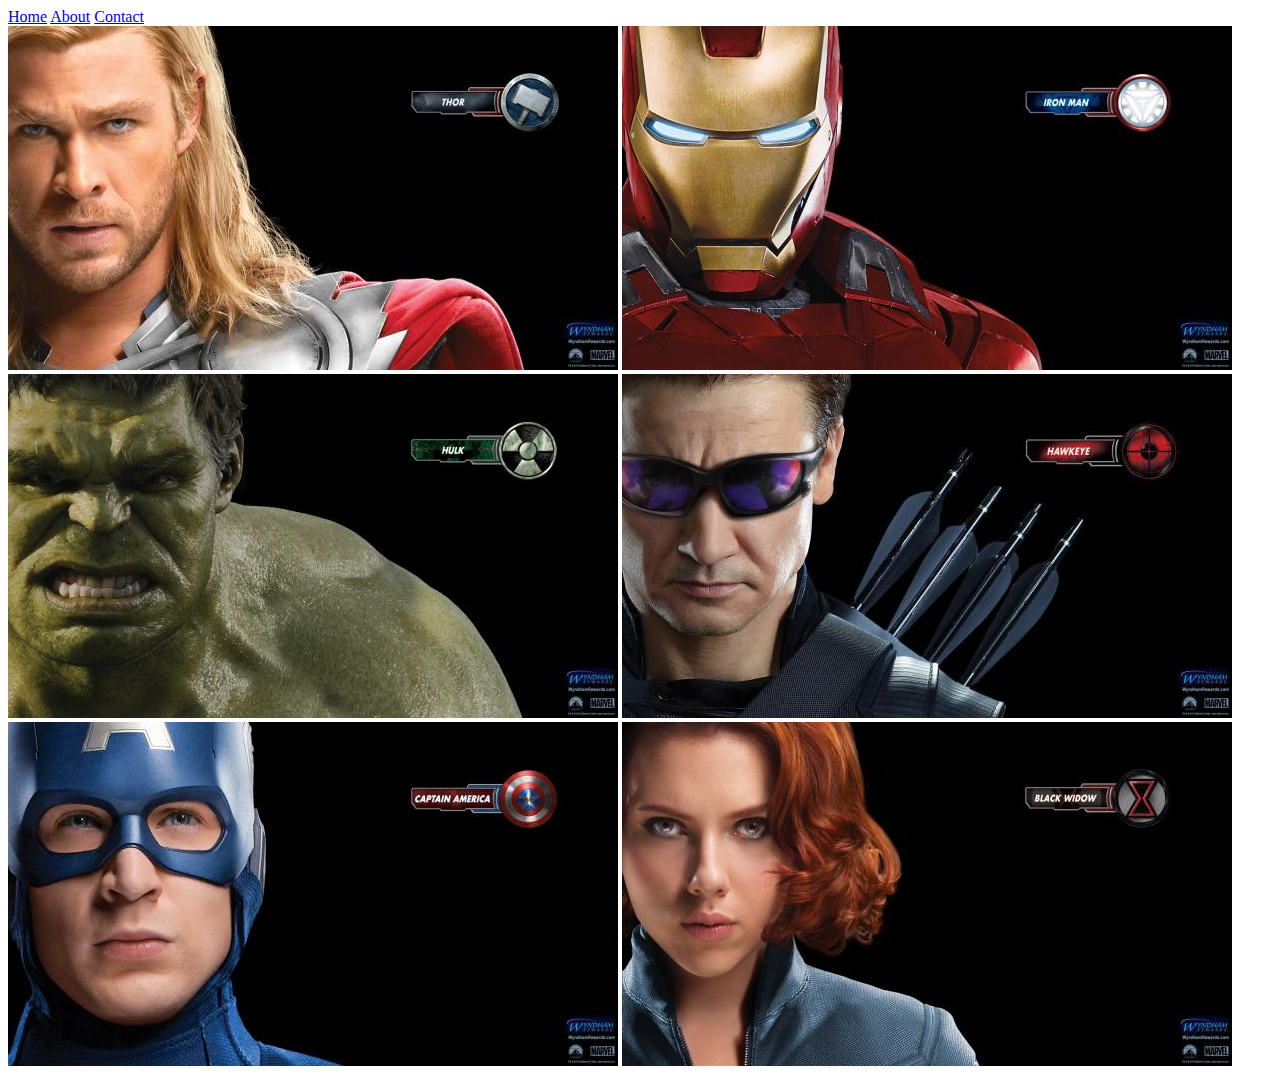
<file: index.html>
<!DOCTYPE html>
<html>
    <head>
        
    </head>
    <body>
       <div id="menu">
           <a href="index.html">Home</a>
           <a href="about.html">About</a>
           <a href="contact.html">Contact</a>
        
        </div>
      <a href= "avenger-1.html"><img src="images/avengers_01.jpg"></a>
        <a href= "avenger-2.html"><img src="images/avengers_02.jpg"></a>
        <a href= "avenger-3.html"><img src="images/avengers_03.jpg"></a>
        <a href= "avenger-4.html"><img src="images/avengers_04.jpg"></a>
        <a href= "avenger-5.html"><img src="images/avengers_05.jpg"></a>
        <a href= "avenger-6.html"><img src="images/avengers_06.jpg"></a>
    
    
    </body>


</html>
</file>
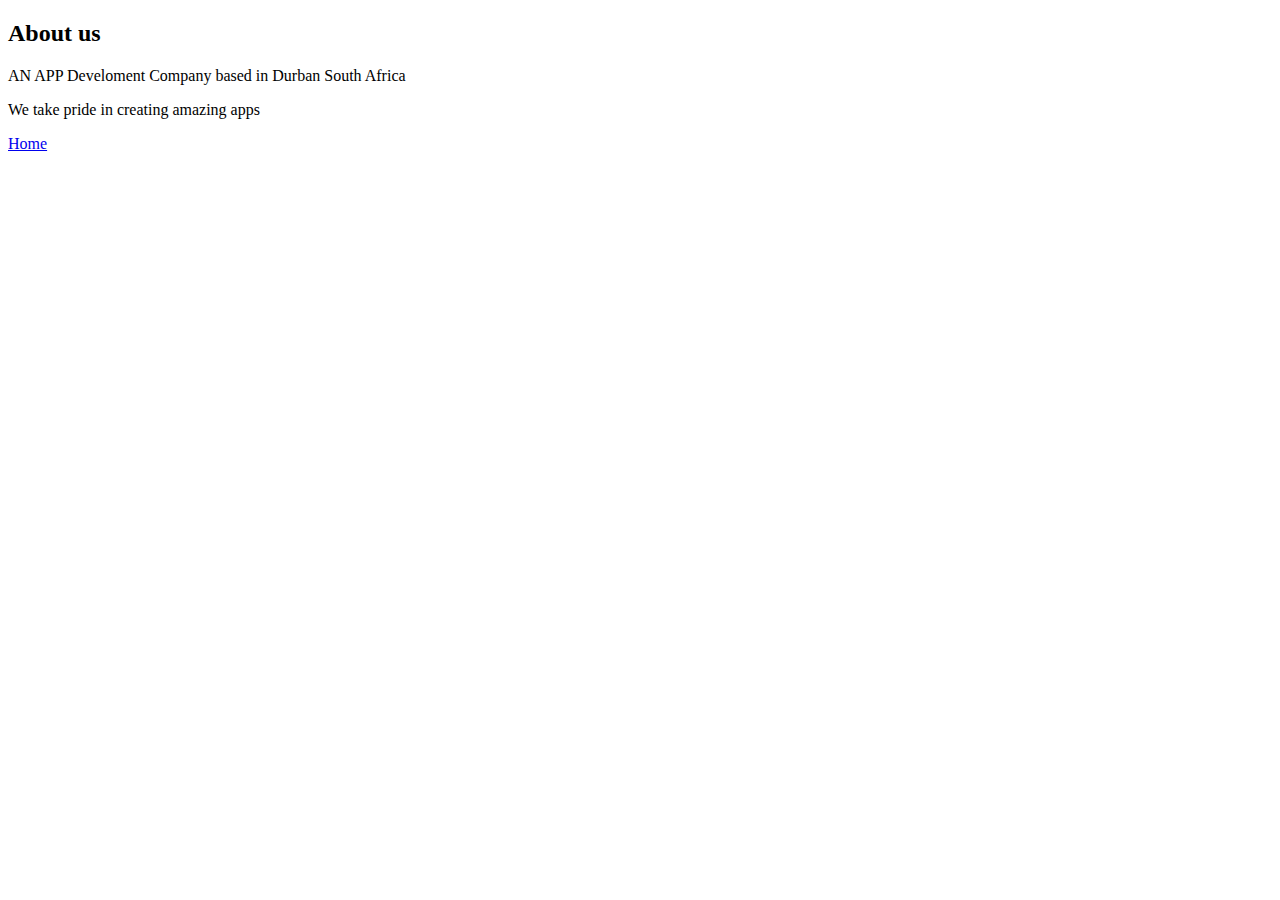
<file: about.html>
<!DOCTYPE html>
<html>
    <head>
        
    </head>
    <body>
        <h2>About us</h2>
        <p>AN APP Develoment Company based in Durban South Africa</p>
        <p>We take pride in creating amazing apps</p>
    
      <a href="index.html">Home</a>
        
    
    </body>


</html>
</file>
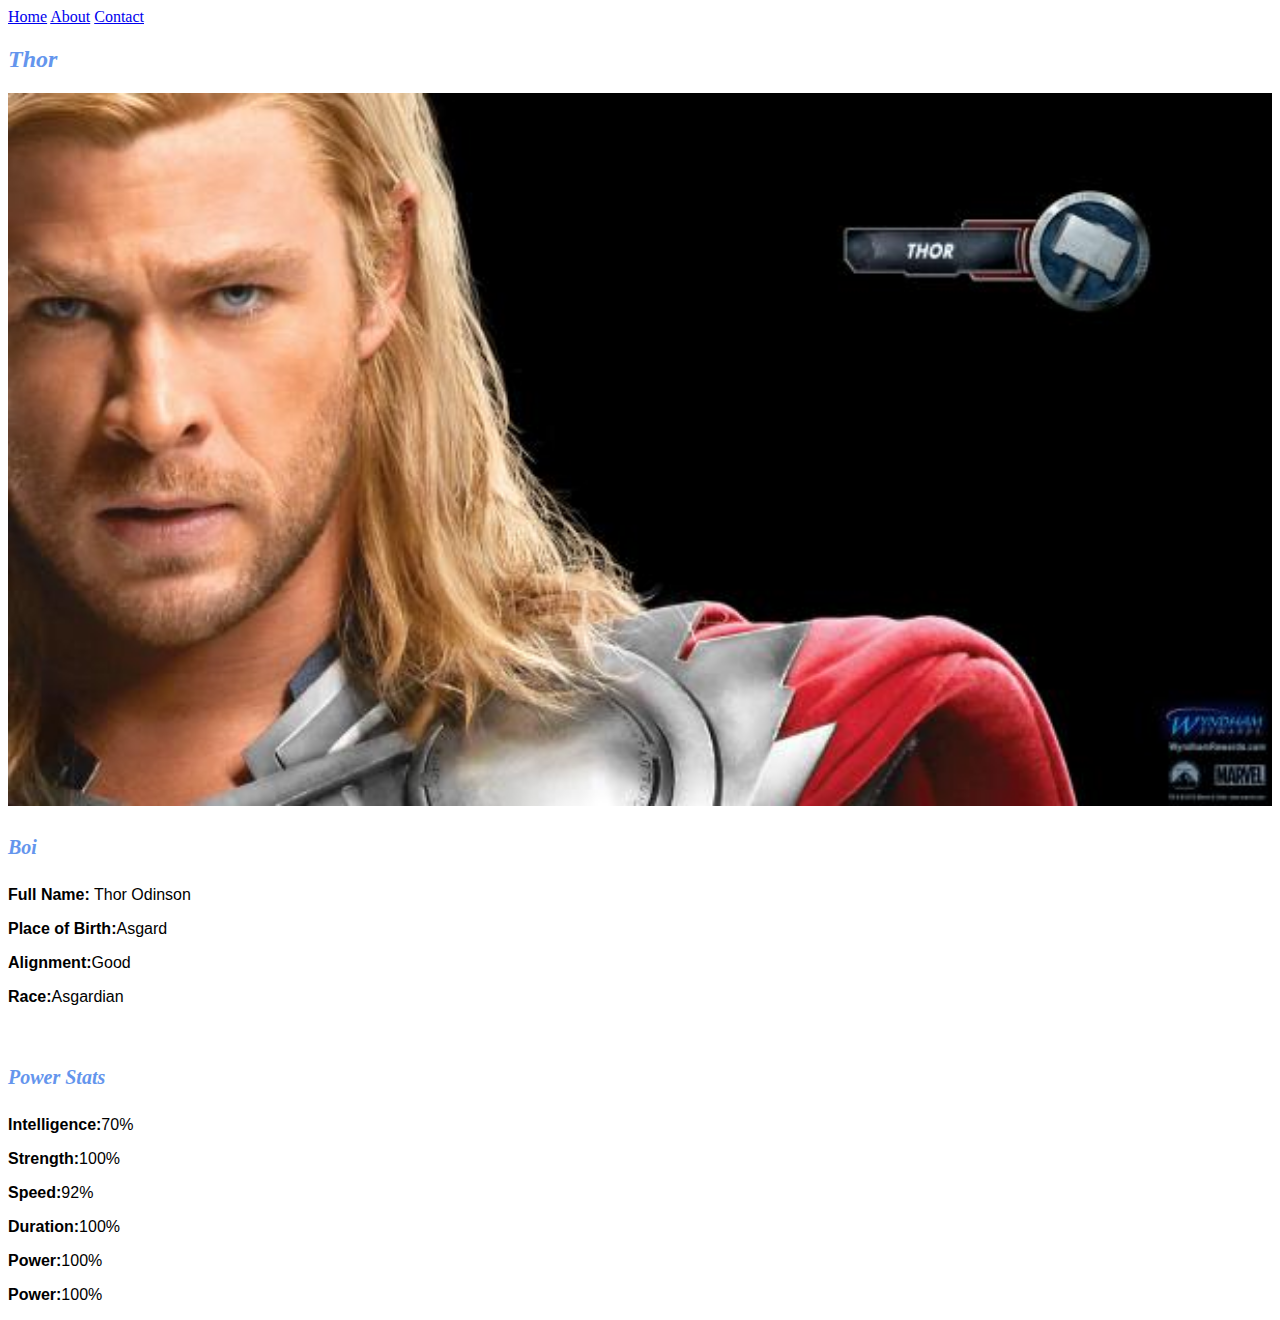
<file: avenger-1.html>
<!DOCTYPE html>
<html>
    <head>
        <link rel="stylesheet" href="style.css">
    </head>
    <body>
       
       <div class="menu">
           <a href="index.html">Home</a>
           <a href="about.html">About</a>
           <a href="contact.html">Contact</a>
           
        </div> 
        <h2>Thor</h2>
         <div class="gallery">
             <img src="images/avengers_01.jpg">
        <h4>Boi</h4>
        <p><b>Full Name:</b> Thor Odinson</p>
        <p><b>Place of Birth:</b>Asgard</p>
        <p><b>Alignment:</b>Good</p>
        <p><b>Race:</b>Asgardian</p>
        
        <br/>
        <h4>Power Stats</h4>
        <p><b>Intelligence:</b>70%</p>
        <p><b>Strength:</b>100%</p>
        <p><b>Speed:</b>92%</p>
        <p><b>Duration:</b>100%</p>
        <p><b>Power:</b>100%</p>
        <p><b>Power:</b>100%</p>
        
        
        
    
    
    
    </body> 


</html>
</file>
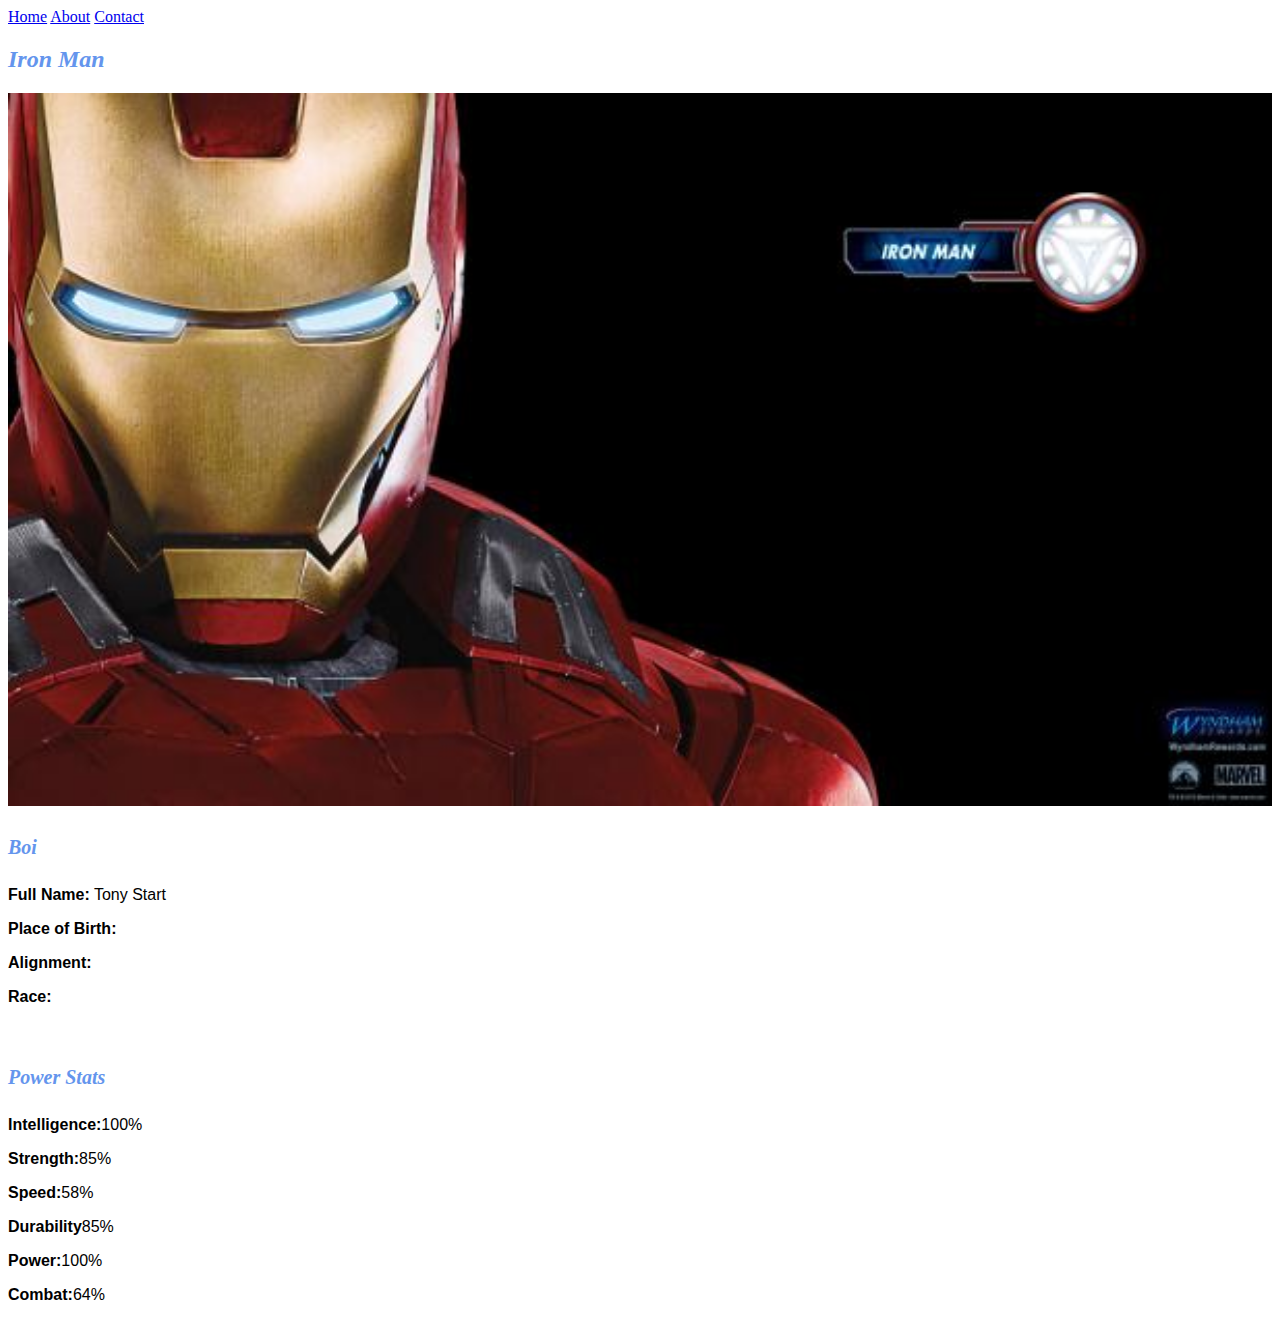
<file: avenger-2.html>
<!DOCTYPE html>
<html>
    <head>
       <link rel="stylesheet" href="style.css"> 
    </head>
    <body>
       
       <div class="menu">
           <a href="index.html">Home</a>
           <a href="about.html">About</a>
           <a href="contact.html">Contact</a>
           
        </div> 
        <h2>Iron Man</h2>
         <div class="gallery">
             <img src="images/avengers_02.jpg">
        <h4>Boi</h4>
        <p><b>Full Name:</b> Tony Start</p>
        <p><b>Place of Birth:</b></p>
        <p><b>Alignment:</b></p>
        <p><b>Race:</b></p>
        
        <br/>
        <h4>Power Stats</h4>
        <p><b>Intelligence:</b>100% </p>
        <p><b>Strength:</b>85%</p>
        <p><b>Speed:</b>58%</p>
        <p><b>Durability</b>85%</p>
        <p><b>Power:</b>100%</p>
        <p><b>Combat:</b>64%</p>
    
    
    </body>


</html>
</file>
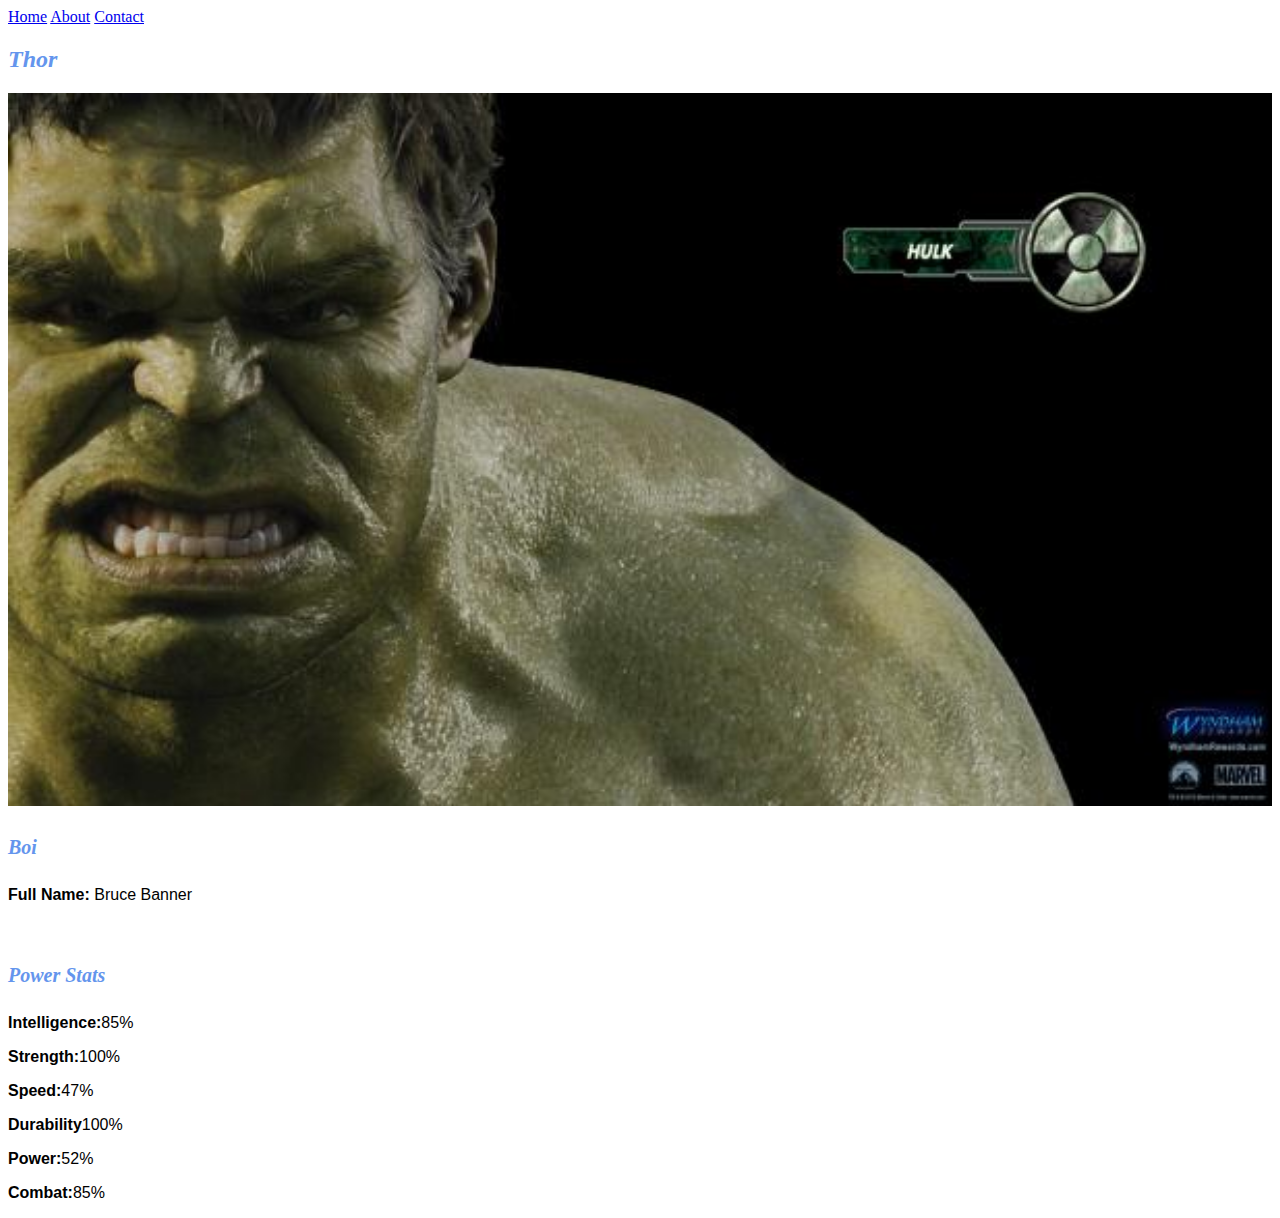
<file: avenger-3.html>
<!DOCTYPE html>
<html>
    <head>
        <link rel="stylesheet" href="style.css">
    </head>
    <body>
       
       <div class="menu">
           <a href="index.html">Home</a>
           <a href="about.html">About</a>
           <a href="contact.html">Contact</a>
           
        </div> 
        <h2>Thor</h2>
         <div class="gallery">
             <img src="images/avengers_03.jpg">
        <h4>Boi</h4>
        <p><b>Full Name:</b> Bruce Banner</p>
        <p><b></b></p>
        <p><b></b></p>
        <p><b></b></p>
        
        <br/>
        <h4>Power Stats</h4>
        <p><b>Intelligence:</b>85% </p>
        <p><b>Strength:</b>100%</p>
        <p><b>Speed:</b>47%</p>
        <p><b>Durability</b>100%</p>
        <p><b>Power:</b>52%</p>
        <p><b>Combat:</b>85%</p>
    
    
    
    </body>


</html>
</file>
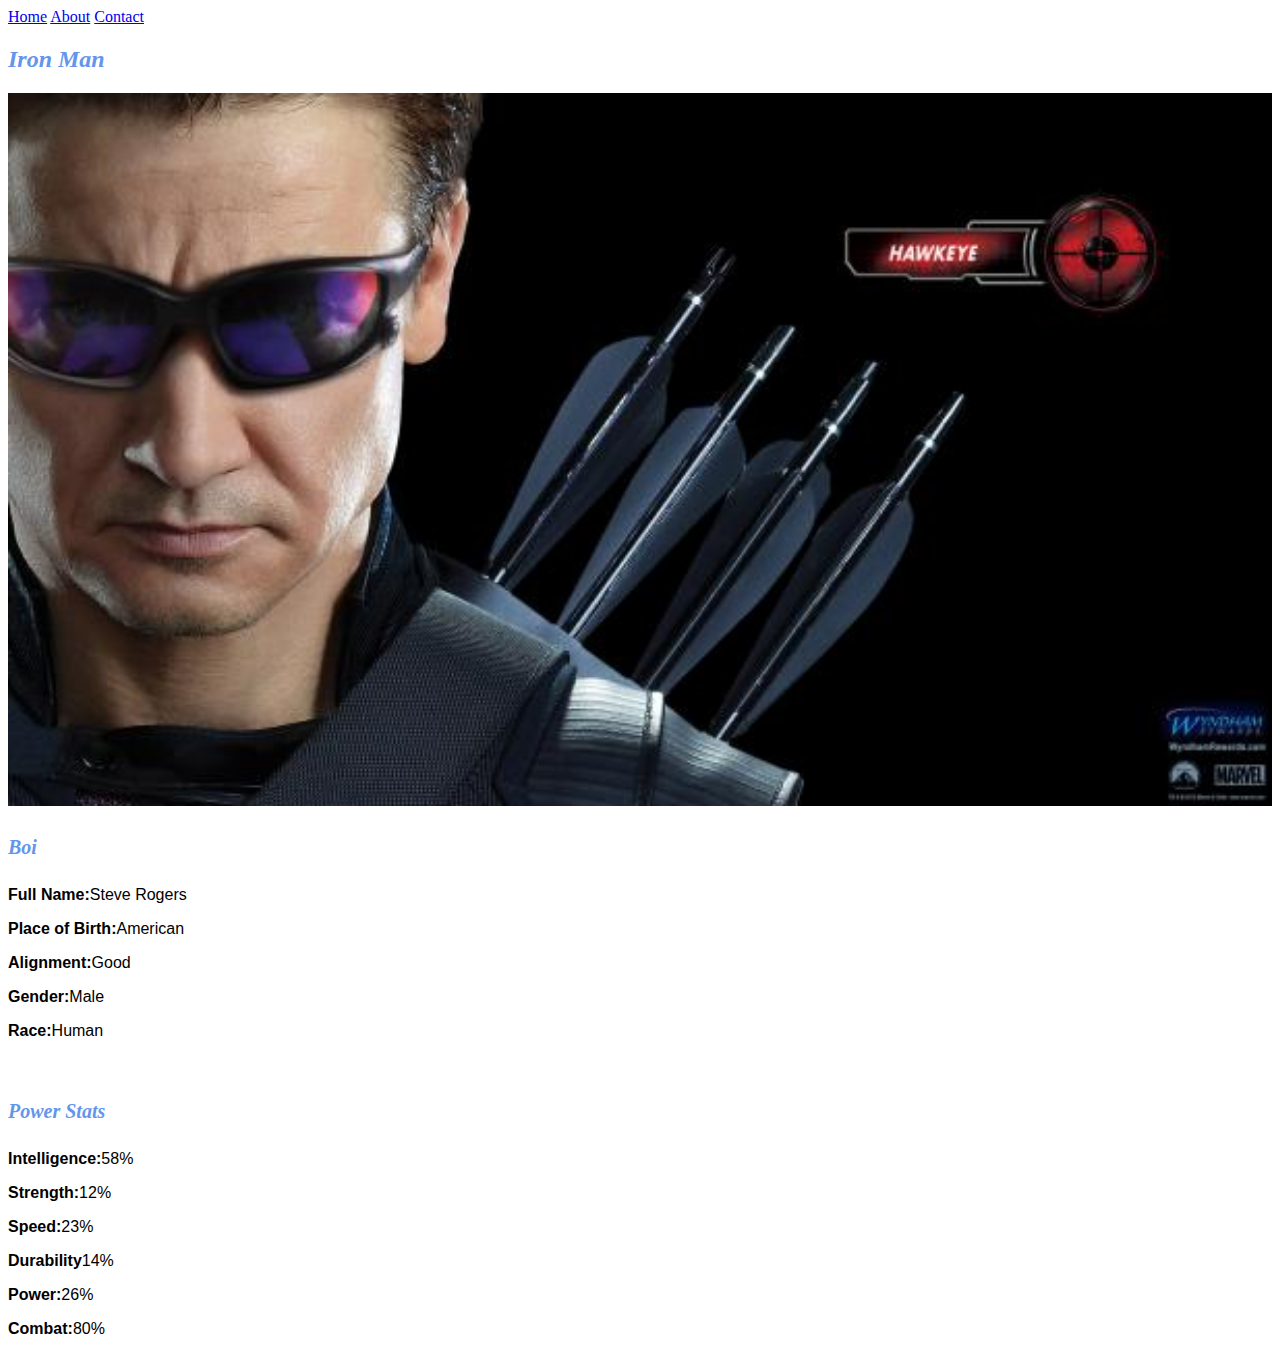
<file: avenger-4.html>
<!DOCTYPE html>
<html>
    <head>
         <link rel="stylesheet" href="style.css">
    </head>
    <body>
        
       
       <div class="menu">
           <a href="index.html">Home</a>
           <a href="about.html">About</a>
           <a href="contact.html">Contact</a>
           
        </div> 
        <h2>Iron Man</h2>
         <div class="gallery">
             <img src="images/avengers_04.jpg">
        <h4>Boi</h4>
        <p><b>Full Name:</b>Steve Rogers</p>
        <p><b>Place of Birth:</b>American</p>
        <p><b>Alignment:</b>Good</p>
        <p><b>Gender:</b>Male</p>
        <p><b>Race:</b>Human</p>
        
        <br/>
        <h4>Power Stats</h4>
        <p><b>Intelligence:</b>58% </p>
        <p><b>Strength:</b>12%</p>
        <p><b>Speed:</b>23%</p>
        <p><b>Durability</b>14%</p>
        <p><b>Power:</b>26%</p>
        <p><b>Combat:</b>80%</p>
      
    
    
    </body>


</html>
</file>
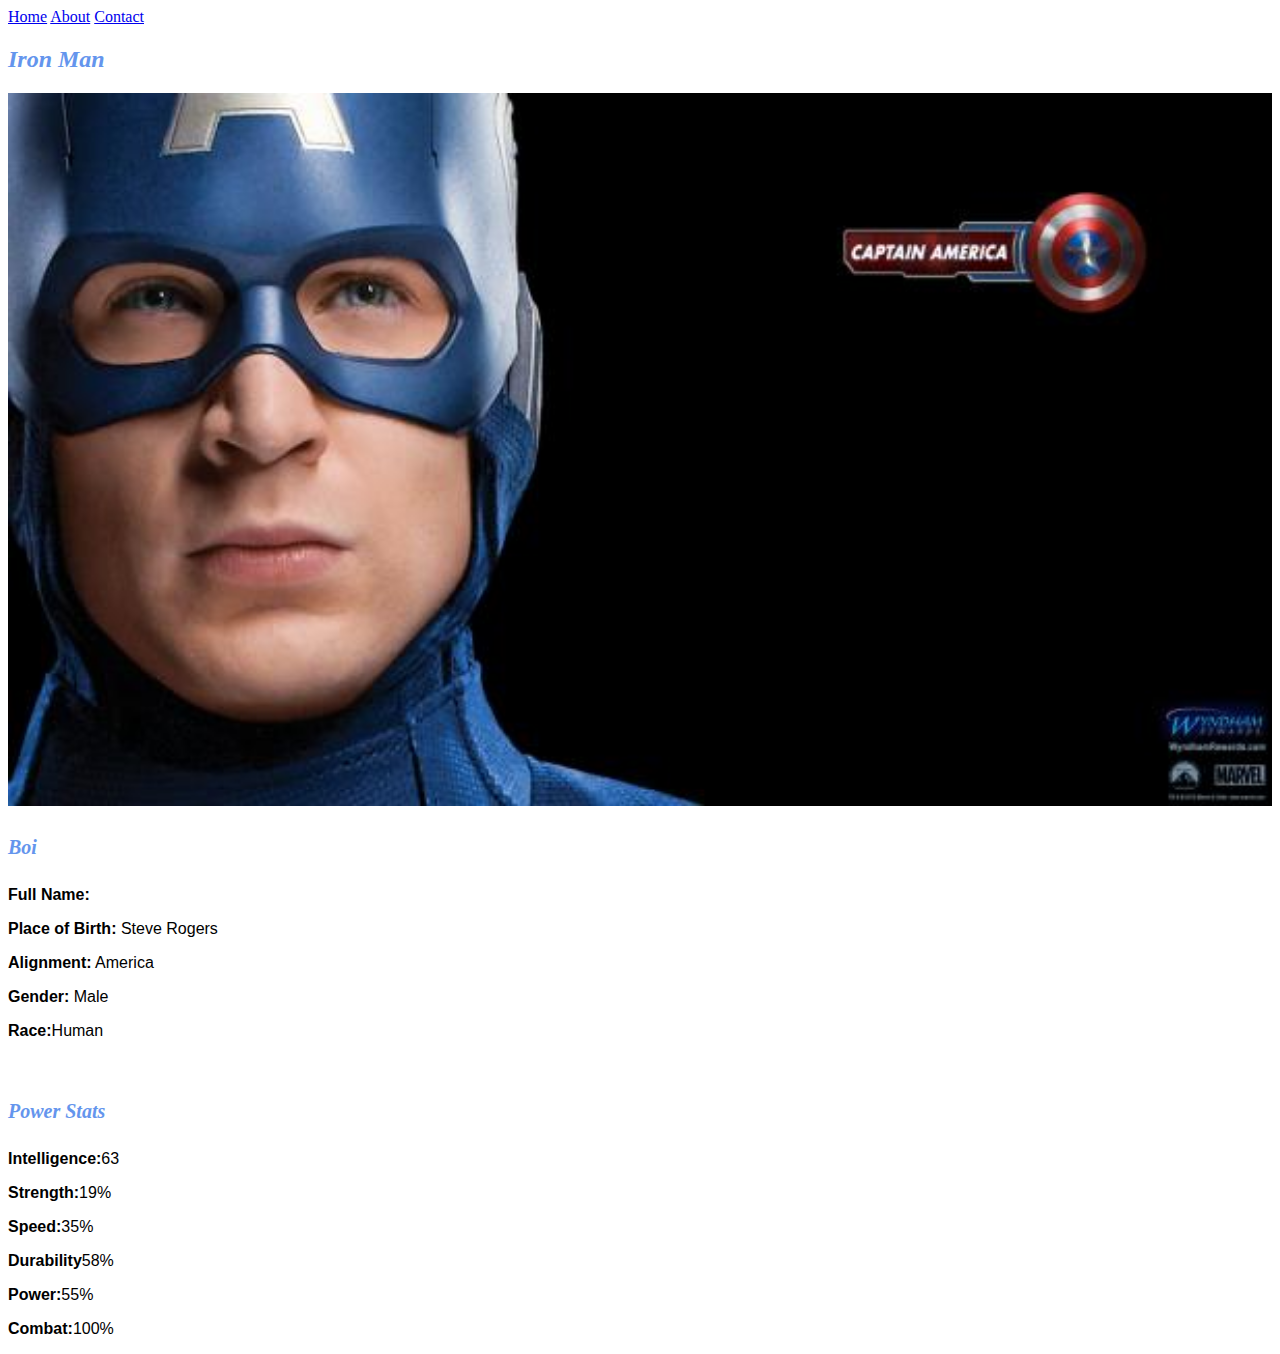
<file: avenger-5.html>
<!DOCTYPE html>
<html>
    <head>
        <link rel="stylesheet" href="style.css">
    </head>
    <body>
          <head>
        
    </head>
    <body>
       
       <div class="menu">
           <a href="index.html">Home</a>
           <a href="about.html">About</a>
           <a href="contact.html">Contact</a>
           
        </div> 
        <h2>Iron Man</h2>
         <div class="gallery">
             <img src="images/avengers_05.jpg">
        <h4>Boi</h4>
        <p><b>Full Name:</b> </p>
        <p><b>Place of Birth:</b> Steve Rogers</p>
        <p><b>Alignment:</b> America</p>
        <p><b>Gender:</b> Male</p>
        <p><b>Race:</b>Human</p>
        
        <br/>
        <h4>Power Stats</h4>
        <p><b>Intelligence:</b>63</p>
        <p><b>Strength:</b>19%</p>
        <p><b>Speed:</b>35%</p>
        <p><b>Durability</b>58%</p>
        <p><b>Power:</b>55%</p>
        <p><b>Combat:</b>100%</p>
    
    
    </body>


</html>
</file>
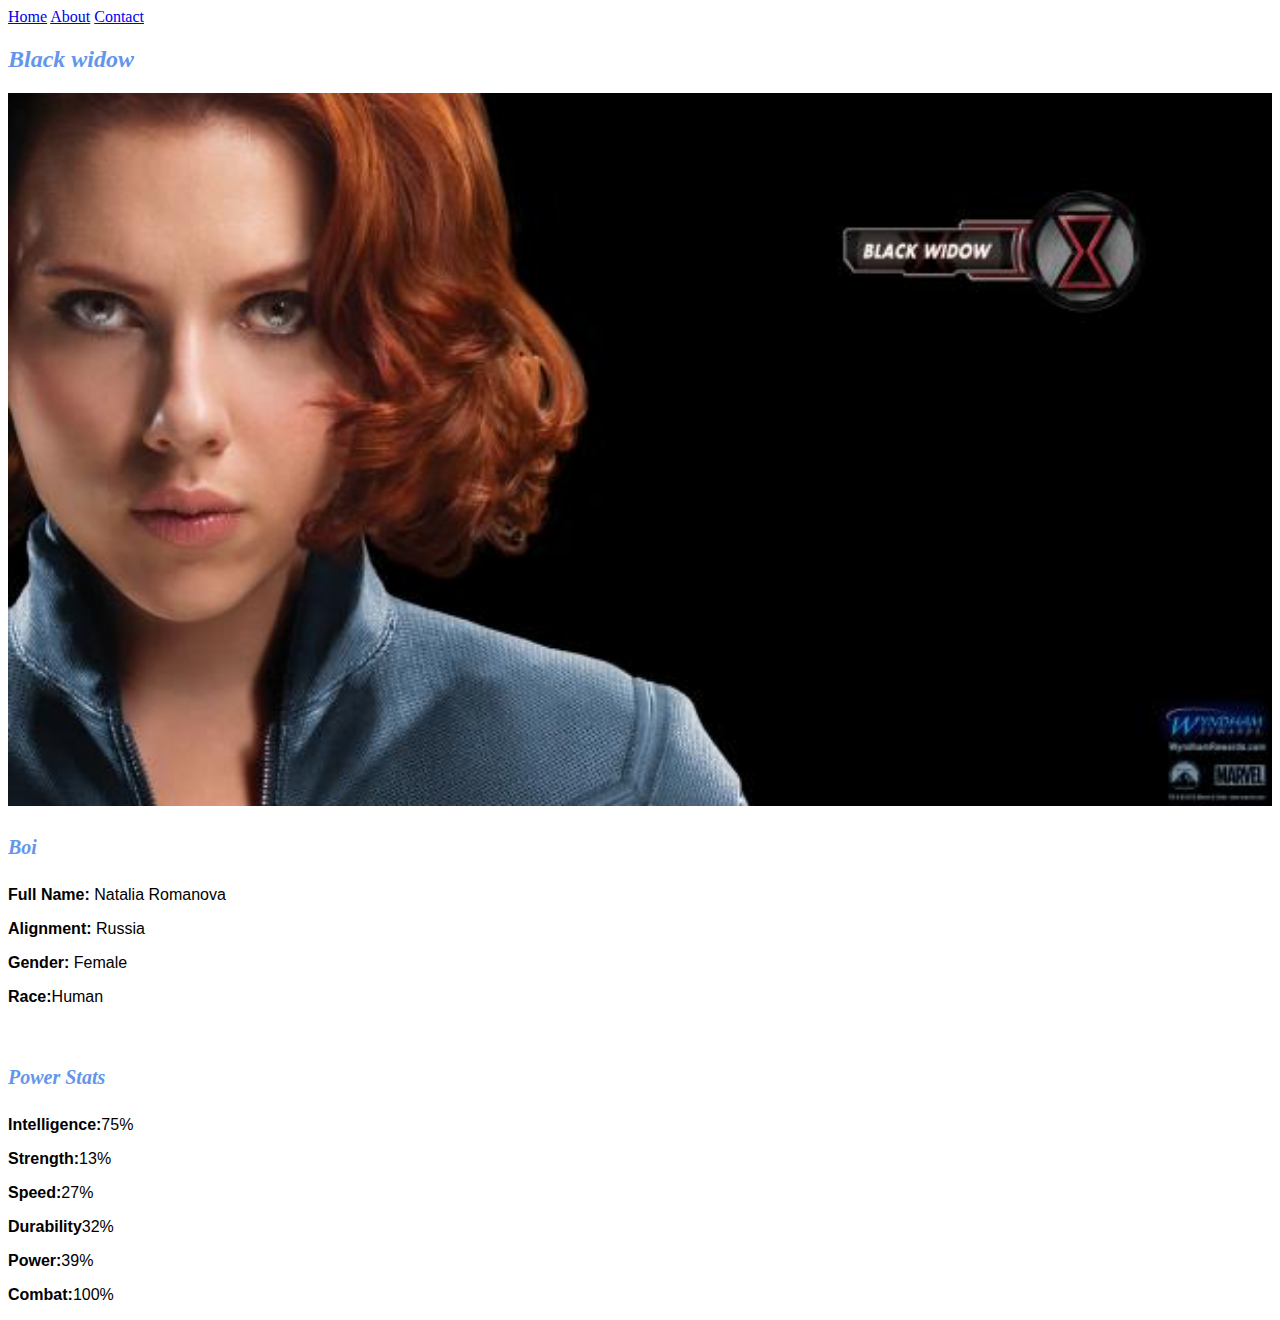
<file: avenger-6.html>
<!DOCTYPE html> 
<html>
<head>
        <link rel="stylesheet" href="style.css">
    </head>
    <body>
       
       <div class="menu">
           <a href="index.html">Home</a>
           <a href="about.html">About</a>
           <a href="contact.html">Contact</a>
           
        </div> 
        <h2>Black widow</h2>
         <div class="gallery">
             <img src="images/avengers_06.jpg"/>
        <h4>Boi</h4>
        <p><b>Full Name:</b> Natalia Romanova</p>
        <p><b>Alignment:</b> Russia</p>
        <p><b>Gender:</b> Female</p>
        <p><b>Race:</b>Human</p>
        
        <br/>
        <h4>Power Stats</h4>
        <p><b>Intelligence:</b>75%</p>
        <p><b>Strength:</b>13%</p>
        <p><b>Speed:</b>27%</p>
        <p><b>Durability</b>32%</p>
        <p><b>Power:</b>39%</p>
        <p><b>Combat:</b>100%</p>
     </body>         
</html>
</file>
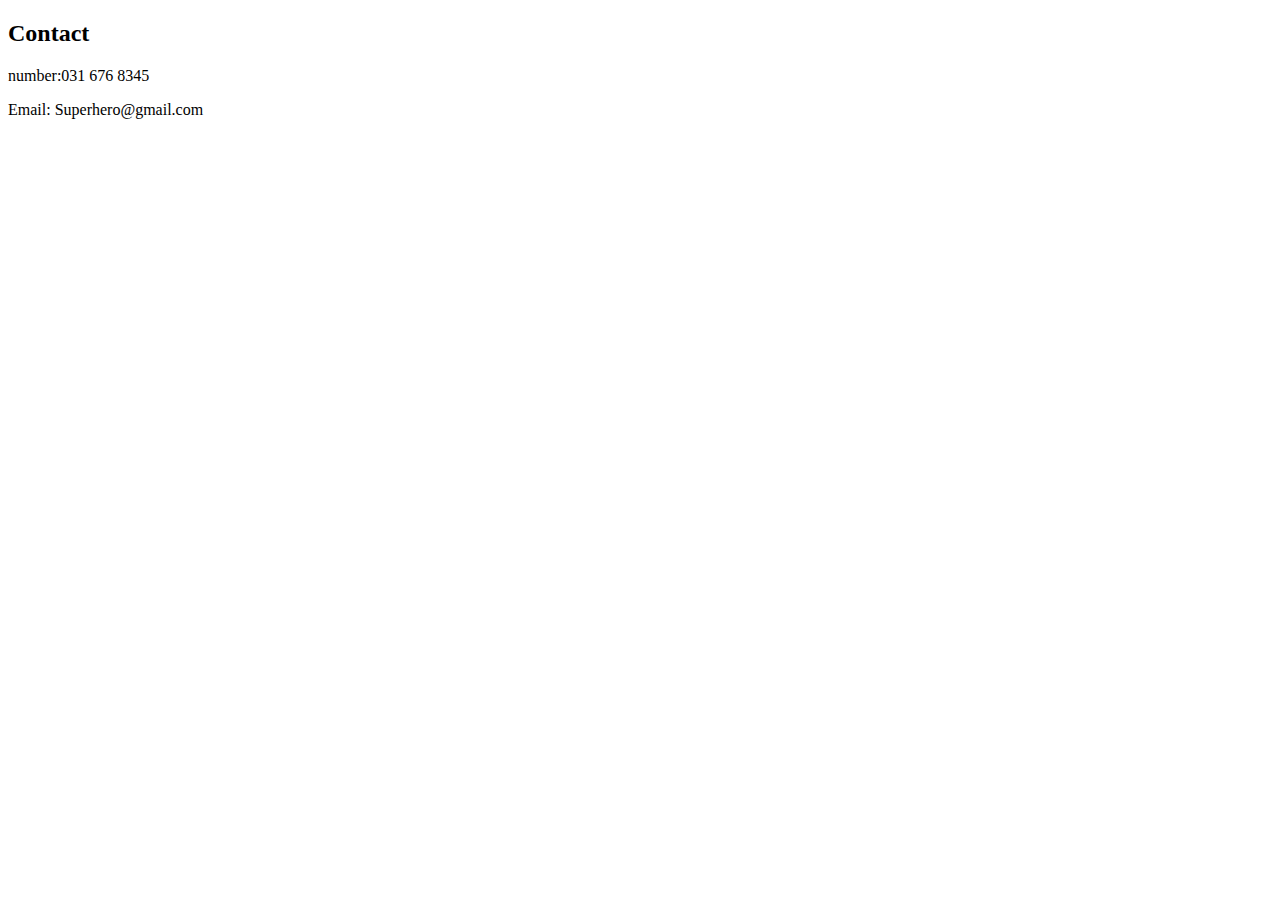
<file: contact.html>
<!DOCTYPE html>
<html>
    <head>
        
    </head>
    <body>
        <h2>Contact</h2>
        <p>number:031 676 8345</p>
        <p>Email: Superhero@gmail.com</p>
    
    
    
    </body>


</html>
</file>
<file: style.css>
.gallery img{
    width: 100%;
}

h2{
    font-family: impact, fantasy;
    text-align: center
    font-size: 30px;
    color: cornflowerblue;
    font-style: italic
}

h4{
    font-family: impact, fantasy;
    font-size: 20px;
    font-style: italic;
    color: cornflowerblue;
}

p{
    font-family: Helvetica, sans-serif;
}

#menu{
    width: 100%;
    height:40px;
    background-color: cornflowerblue;
    padding-top: 12px;
}

#menu a{
    color: #ffffff;
    font-family: Helvetica, sans-serif;
    font-size: 18px;
    text-decoration: none;
    font-weight: 800;
    
    padding-left: 20px;
    padding-right: 20px;
}

#menu a:hover{
    color: #5077bd;
}
</file>
